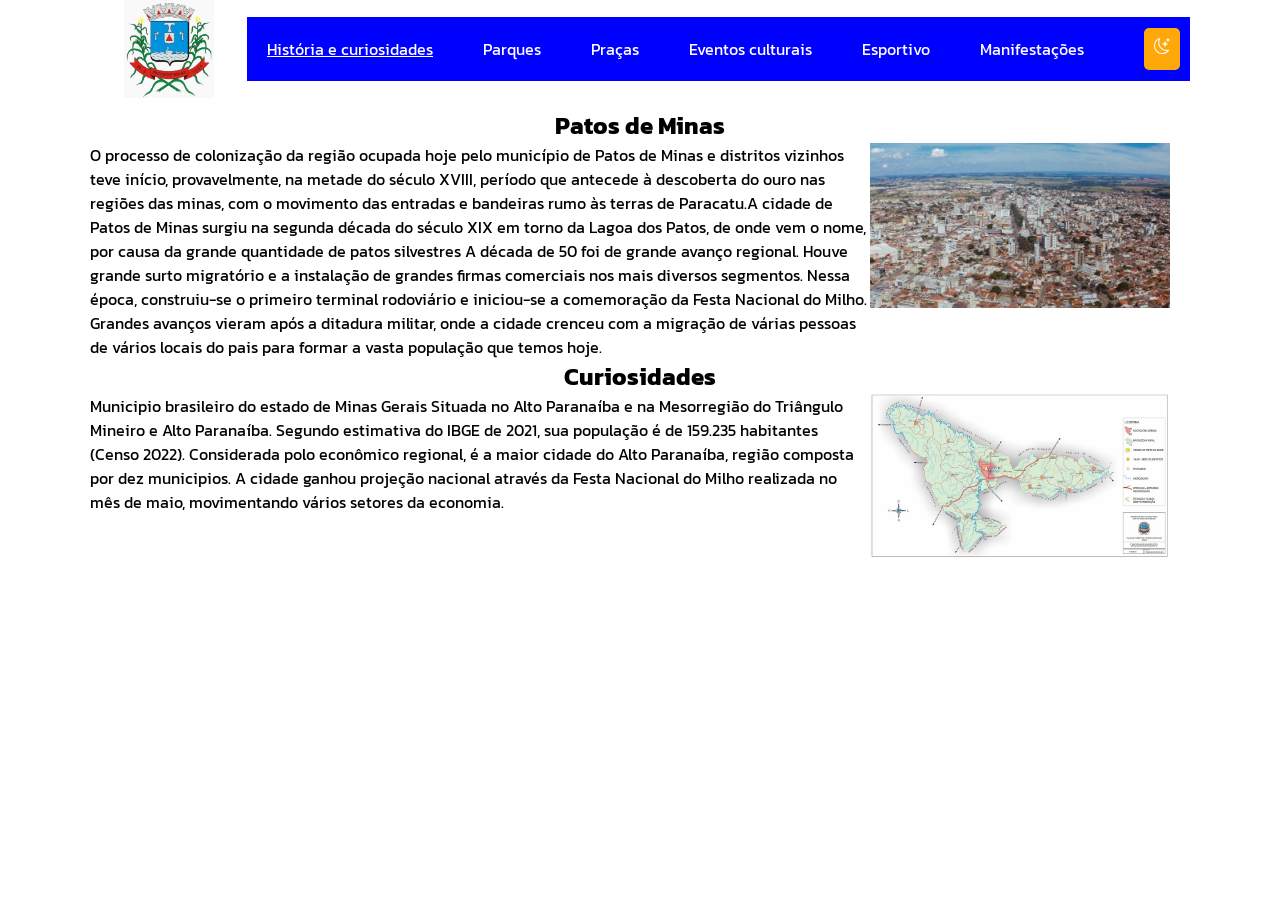
<file: trabalho de sala de aula   Gabriel/index.html>
<!DOCTYPE html>
<html lang="pt-BR">

<head>
  <meta charset="UTF-8">
  <meta name="viewport" content="width=device-width, initial-scale=1.0">
  <title>Seu Título</title>
  <link rel="stylesheet" href="style.css">
</head>

<body>
  <header>
    <img class="icone" src="Brasao_patos_de_minas_minas_gerais_brasil.jpg" alt="Bandeira">


    <nav>
      <ul class="cabecalho">
        <a href="index.html">
          <li class="active">História e curiosidades </li>
        </a>
        <a href="parques.html">
          <li> Parques</li>
        </a>
        <a href="pracas.html">
          <li>Praças
          </li>
        </a>
        <a href="esportivo.html">
          <li> Eventos culturais </li>
        </a>
        <a href="esportivo.html">
          <li> Esportivo</li>
        </a>
        <a href="manifestações.html">
          <li>Manifestações </li>
        </a>
      </ul>
      <button id="btn-dark-mode-toggle"></button>
    </nav>
  </header>
  <main>
    <div class="caixeta">
      <h2>Patos de Minas</h2>
      <img src="1.JOSE-CARLOS-CAIXETA-NETO-Drone-750x411.jpg" alt="cidade">
      <p>O processo de colonização da região ocupada hoje pelo município de Patos de Minas e distritos vizinhos teve
        início, provavelmente, na metade do século XVIII, período que antecede à descoberta do ouro nas regiões das
        minas, com o movimento das entradas e bandeiras rumo às terras de Paracatu.A cidade de Patos de Minas surgiu na
        segunda década do século XIX em torno da Lagoa dos Patos, de onde vem o nome, por causa da grande quantidade de
        patos silvestres A década de 50 foi de grande avanço regional. Houve grande surto migratório e a instalação de
        grandes firmas comerciais nos mais diversos segmentos. Nessa época, construiu-se o primeiro terminal rodoviário
        e iniciou-se a comemoração da Festa Nacional do Milho.
        Grandes avanços vieram após a ditadura militar, onde a cidade crenceu com a migração
        de várias pessoas de vários locais do pais para formar a vasta população que temos hoje.</p>
    </div>
    <div class="caixeta">
      <h2>Curiosidades</h2>
      <img src="Mapa_Município_de_Patos_de_Minas.jpg" alt="mapa">
      <p>Municipio brasileiro do estado de Minas Gerais Situada no Alto Paranaíba e na Mesorregião do Triângulo Mineiro
        e Alto Paranaíba. Segundo estimativa do IBGE de 2021, sua população é de 159.235 habitantes (Censo 2022).
        Considerada polo econômico regional, é a maior cidade do Alto Paranaíba, região composta por dez municipios. A
        cidade ganhou projeção nacional através da Festa Nacional do Milho realizada no mês de maio, movimentando vários
        setores da economia.</p>
    </div>
  </main>

</body>
<script src="main.js"></script>

</html>
</file>
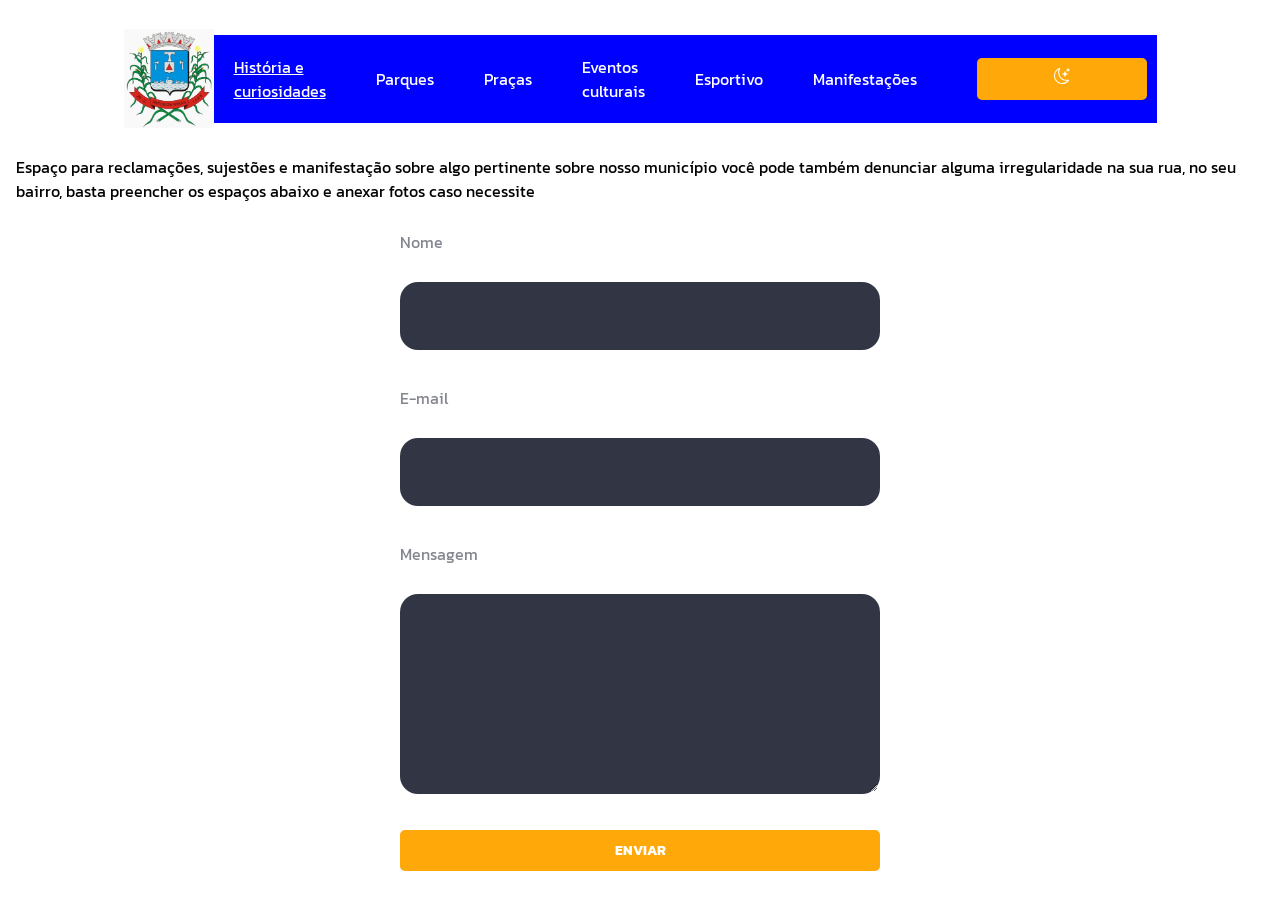
<file: trabalho de sala de aula   Gabriel/manifestações.html>
<!DOCTYPE html>
<html lang="pt-BR">

<head>
  <meta charset="UTF-8">
  <meta name="viewport" content="width=device-width, initial-scale=1.0">
  <title>Seu Título</title>
  <link rel="stylesheet" href="manifestacao.css">
  <link rel="stylesheet" href="style.css">
  <script defer src="app.js"></script>
</head>

<body>
  <header>
    <img class="icone" src="Brasao_patos_de_minas_minas_gerais_brasil.jpg" alt="Bandeira">
    <nav>
      <ul class="cabecalho">
        <a href="index.html">
          <li class="active">História e curiosidades</li>
        </a>
        <a href="parques.html">
          <li>Parques</li>
        </a>
        <a href="pracas.html">
          <li>Praças</li>
        </a>
        <a href="esportivo.html">
          <li>Eventos culturais</li>
        </a>
        <a href="esportivo.html">
          <li>Esportivo</li>
        </a>
        <a href="manifestações.html">
          <li>Manifestações</li>
        </a>
      </ul>
      <button id="btn-dark-mode-toggle" ></button>
      </label>
    </nav>
  </header>
  </main>
  <div>
    <p>Espaço para reclamações, sujestões e manifestação sobre algo pertinente sobre nosso município você pode também denunciar alguma irregularidade na sua rua, no seu bairro, basta preencher os espaços abaixo e anexar fotos caso necessite</p>
  </div>
  <form action="https://formsubmit.co/ajax/nickolas@tigercodes.com.br" method="POST" data-form>
    <label for="nome">Nome</label>
    <input type="text" name="nome" id="nome" required />
    <label for="email">E-mail</label>
    <input type="email" name="email" id="email" required />
    <label for="mensagem">Mensagem</label>
    <textarea name="mensagem" id="mensagem" required></textarea>
    <button type="submit" data-button class="enviar meu-botao">Enviar</button>
  </form>
      </main>
</body>
<script src="main.js"></script>

</html>
</file>
<file: trabalho de sala de aula   Gabriel/style.css>
@import url('https://fonts.googleapis.com/css2?family=Kanit:wght@300;500;700&family=Roboto+Slab:wght@200;300;500&family=Roboto:wght@300;500;700&display=swap');

* {
  font-family: 'Kanit', sans-serif;
  outline: none;
  margin: 0;
  padding: 0;
  box-sizing: border-box;
}

body {
  min-height: 100vh;
  background-color: var(--white);
  justify-content: center;
    align-items: center;
}

.icone {
  max-width: 800px;
  width: 90px;
  margin: 0 auto;
}

main {
  max-width: 1100px;
  margin: 0 auto;
  margin-top: 10px;
  gep:20px
}

nav,
.cabecalho { /* Corrigi a ortografia de 'cabecalho' */
  display: flex;
  gap: 40px;
  background-color: blue;
  justify-content: center; /* Centralize o conteúdo horizontalmente */
  align-items: center; /* Centralize o conteúdo verticalmente */
  padding: 10px;
  color: #ffffff;
}

h1 {
  text-align: center;
  background-color: rgb(16, 16, 78);
  color: #FEA809;
  font-size: 50px;
  border: 5px solid transparent;
}

ul {
  list-style: none;
}

.conteudo {
  display: grid;
  grid-template-columns: 1fr 1fr;
  gap: 40px;
  margin-top: 10px;
}

.conteudo ul {
  color: #ffffff;
  display: flex;
  flex-wrap: wrap;
  gap: 40px;
  text-align: center;
  align-items: center;
  justify-content: center;
}

form {
  display: flex;
  flex-direction: column;
  gap: 20px;
}

header {
  gep:20px;
  display: flex;
  justify-content: space-between;
  align-items: center;
  max-width: 1100px;
  margin: 0 auto;
}
.conteudo select {
  padding: 12px;
  font-size: 20px;
  border-radius: 5px;
  border: none;
}

button {
  background-color: var(--purple1);
  padding: .4rem;
  border: none;
  border-radius: 50%;
  cursor: pointer;
  background-color: #FEA809;
  border: none;
  border-radius: 5px;
  color: #ffffff;
  font-size: 14px; /* Aumentei o tamanho da fonte */
  padding: 10px; /* Aumentei o padding */
  text-transform: uppercase;
}
button:hover{
    background-color: var(--purple2);
    transition: .8s;
}

.active {
  text-decoration: underline;
}

a {
  text-decoration: none;
  color: inherit;
}

nav ul {
  list-style: none;
  padding: 0;
}

nav ul li {
  display: inline;
  margin-right: 10px;
}

nav ul li a {
  text-decoration: none;
  color: white;
}

nav ul li.active a {
  font-weight: bold;
}

h2 {
  text-align: center;
}

.caixeta img {
  width: 300px;
  float: right;
  margin-right: 20px;
}
.caixeta p{
  gap:500px;
  display: flex;
  flex-direction: column;
  align-items: center;
}
div{
    background-color: var(--black);
    color: var(--white);
    background-color: var(--white);
    color: var(--black);
}

:root {
  --white: #fff;
  --black: #000;
  --purple1: #7d1ad4;
  --purple2: #6e17b9;
}

[data-theme="dark"] {
  --white: #000;
  --black: #fff;
}
</file>
<file: trabalho de sala de aula   Gabriel/manifestacao.css>
* {
  margin: 0;
  padding: 0;
  box-sizing: border-box;
}

body {
  min-height: 100vh;
  display: grid;
  place-items: center;
  padding: 1rem;
  background: #ffffff; /* Cor de fundo branca */
  font-family: system-ui, -apple-system, BlinkMacSystemFont, "Segoe UI", Roboto, Oxygen, Ubuntu, Cantarell, "Open Sans", "Helvetica Neue", sans-serif;
}

form {
  width: 100%;
  max-width: 30rem;
}

label,
input,
textarea,
button {
  display: block;
}

input,
textarea,
button {
  width: 100%;
  font: inherit;
  padding: 1.25rem;
  font-weight: 700;
}

input,
textarea {
  margin-bottom: 1rem;
  color: white;
  background: #323644;
  border: 0.125rem solid transparent;
  border-radius: 1.125rem;
  transition: border-color 0.3s, box-shadow 0.3s;
}

input:hover,
input:focus,
textarea:hover,
textarea:focus {
  outline: none;
  border-color: #1d90f5;
  box-shadow: 0 0 0 0.3125rem #26344a;
}

label {
  margin-bottom: 0.5rem;
  color: #84868f;
}

textarea {
  min-height: 12.5rem;
  resize: vertical;
}

button {
  border: none;
  border-radius: 99px;
  color: white;
  background: #1d90f5;
  cursor: pointer;
  transition: 0.3s;
}

button:hover,
button:focus {
  outline: none;
  background: #1c70d3;
}

button:disabled {
  cursor: not-allowed;
  background: #555b69;
}

.success,
.error {
  text-align: center;
}

.success {
  color: greenyellow;
}

.error {
  color: tomato;
}
</file>
